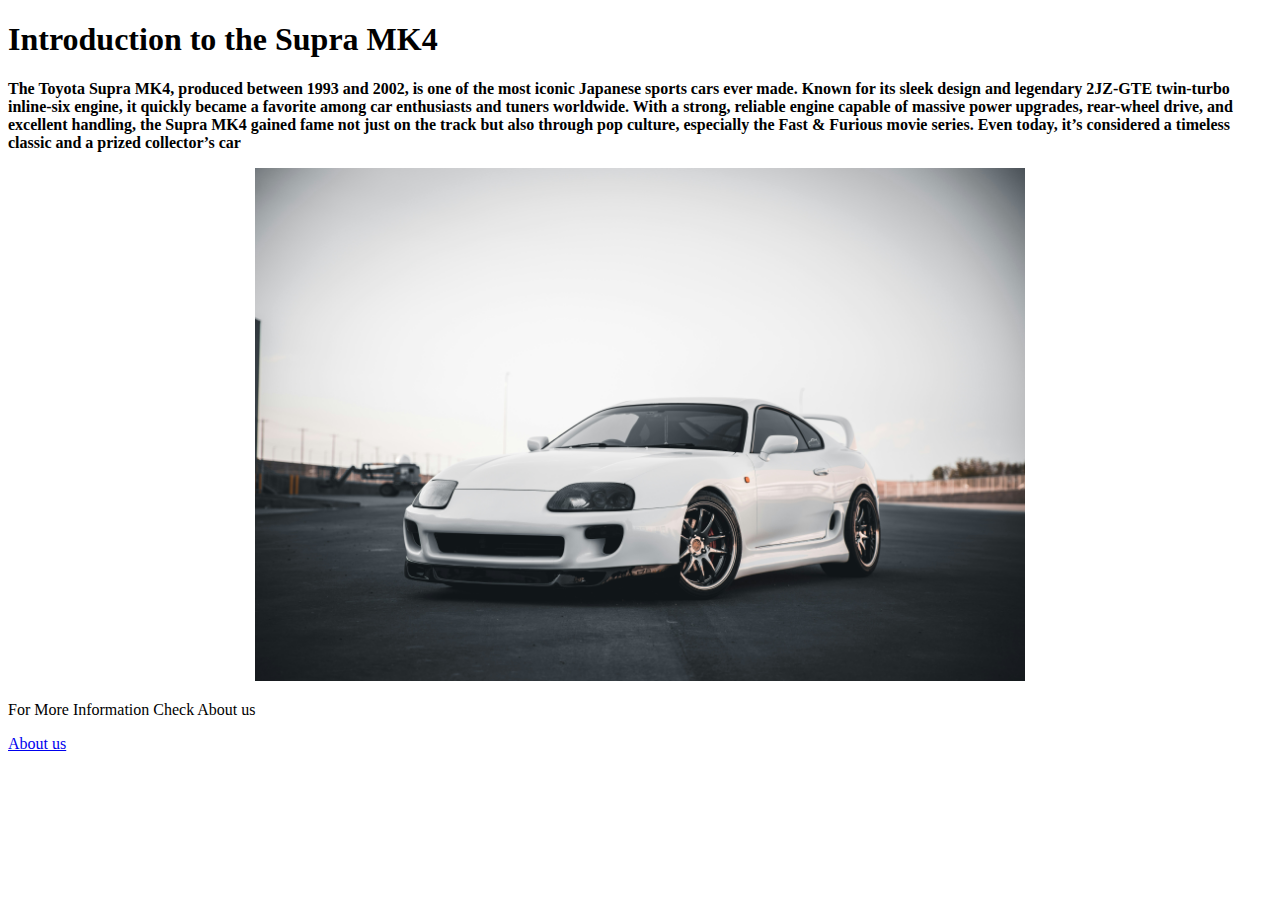
<file: second assignment/asserts/index.html>
<!DOCTYPE html>
<html lang="en">
<head>
    <meta charset="UTF-8">
    <meta name="viewport" content="width=device-width, initial-scale=1.0">
    <title>Home</title>
    <link rel="stylesheet" href="style.css">
</head>
<body>
     <!-- Hero Section -->
     <h1>Introduction to the Supra MK4</h1>
     <p><b>
     The Toyota Supra MK4, produced between 1993 and 2002, is one of the most iconic Japanese sports cars ever made. Known for its sleek design and legendary 2JZ-GTE twin-turbo inline-six engine, it quickly became a favorite among car enthusiasts and tuners worldwide. With a strong, reliable engine capable of massive power upgrades, rear-wheel drive, and excellent handling, the Supra MK4 gained fame not just on the track but also through pop culture, especially the Fast & Furious movie series. Even today, it’s considered a timeless classic and a prized collector’s car</p>
     </b>
     <center><img src="img three.jpg" alt="Supra MK4" width="770px"></center>
      <p>For More Information Check About us</p>
     <a target="_blank" href="about.html">About us</a>
    </body>
</html>
</file>
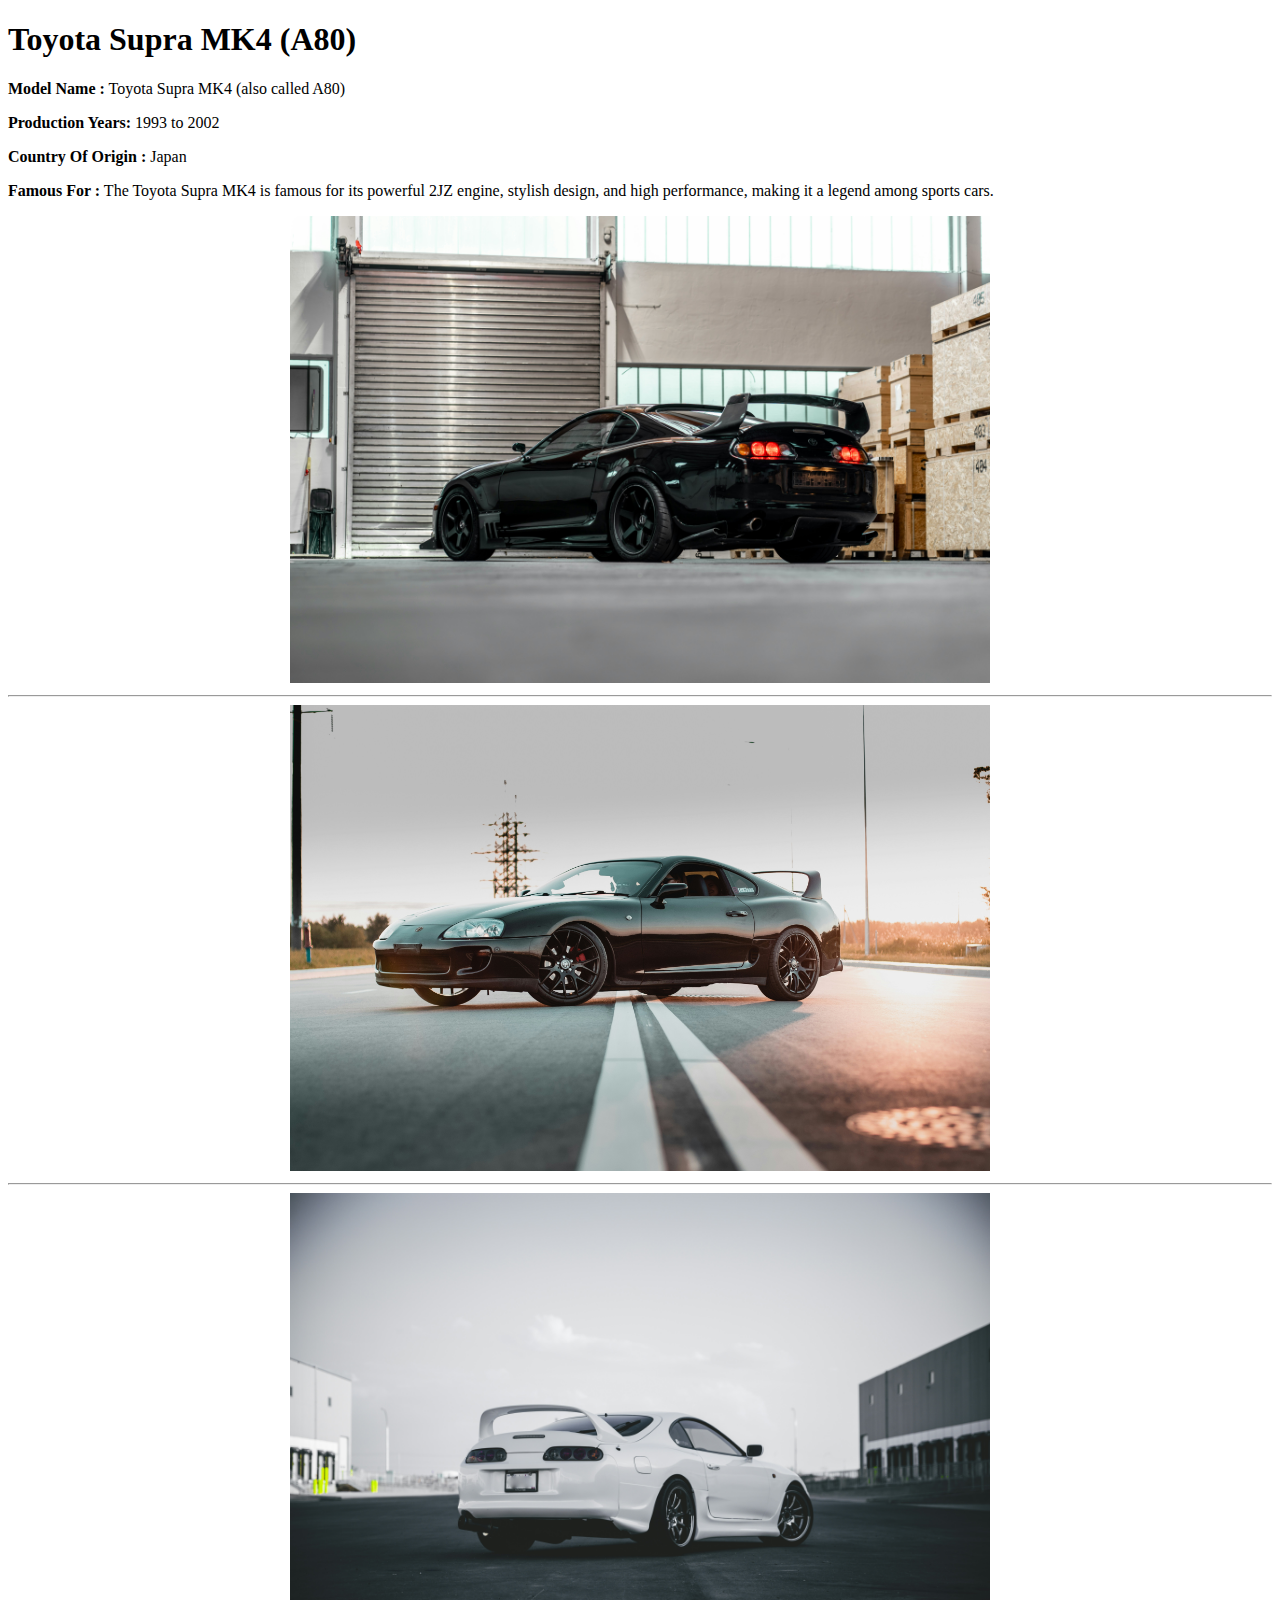
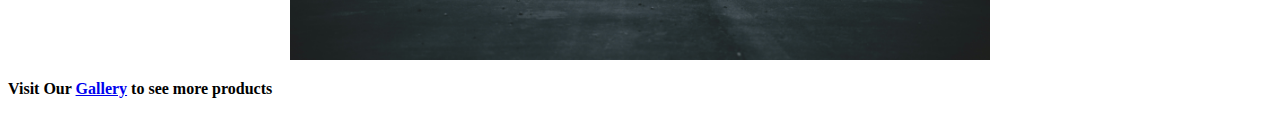
<file: second assignment/asserts/about.html>
<!DOCTYPE html>
<html lang="en">
<head>
    <meta charset="UTF-8">
    <meta name="viewport" content="width=device-width, initial-scale=1.0">
    <title>About Us</title>
</head>
<body>
  <header>
    <h1>Toyota Supra MK4 (A80)</h1>
    <p><b>Model Name :</b>
    Toyota Supra MK4 (also called A80)</p> 
    <p><b>Production Years:</b>
    1993 to 2002</p>
    <p><b>Country Of Origin :</b>
    Japan</p>
    <p><b>Famous For :</b>
        The Toyota Supra MK4 is famous for its powerful 2JZ engine, stylish design, and high performance, making it a legend among sports cars.
    </p>
  <center><img src="../asserts/img one.jpg" alt="Supra MK4" width="700px"></center> 
  <hr>

  <center><img src="../asserts/img two.jpg" alt="Supra MK4" width="700px"></center>
  <hr>
  <center><img src="../asserts/img four.jpg" alt="Supra MK4" width="700px"></center>
 
  <p><b>Visit Our <a href="gallery.html">Gallery</a> to see more products</p></b>
</header>
</body>
</html>
</file>
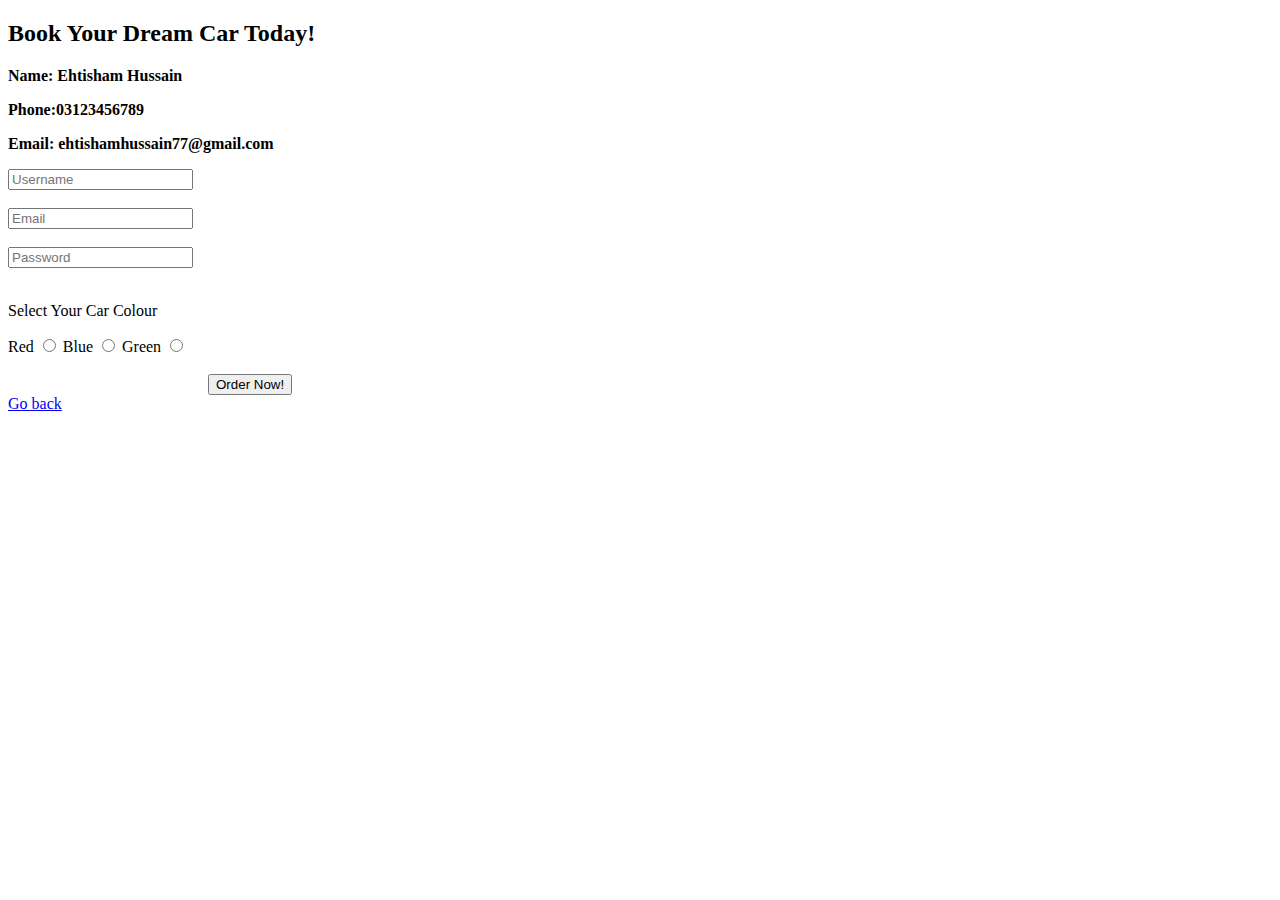
<file: second assignment/asserts/contact.html>
<!DOCTYPE html>
<html lang="en">
<head>
    <meta charset="UTF-8">
    <meta name="viewport" content="width=device-width, initial-scale=1.0">
    <title>Order Now</title>
    <link rel="stylesheet" href="style.css">
</head>
<body>
    <h2>Book Your Dream Car Today!</h2>
    <p><b>Name: Ehtisham Hussain</b></p>
    <p><b>Phone:03123456789</b></p>
     <p><b>Email: ehtishamhussain77@gmail.com</b></p>
    <form>
        <input type="text" placeholder="Username">
        <br>
        <br>
        <input type="email" placeholder="Email">
        <br>
        <br>
        <input type="password" placeholder="Password">
<br>
<br>
<p>Select Your Car Colour</p>

        <label>
           Red <input type="radio" name="Red" id="Red"> 
        </label>
        <label>
            Blue <input type="radio" name="Red" id="Red"> 
         </label>
         <label>
            Green <input type="radio" name="Red" id="Red"> 
         </label>
         <br>
         <br>
         <button class="btn">Order Now!</button>
        
    </form>
     <a href="index.html">Go back</a>    
    
</body>
</html>
</file>
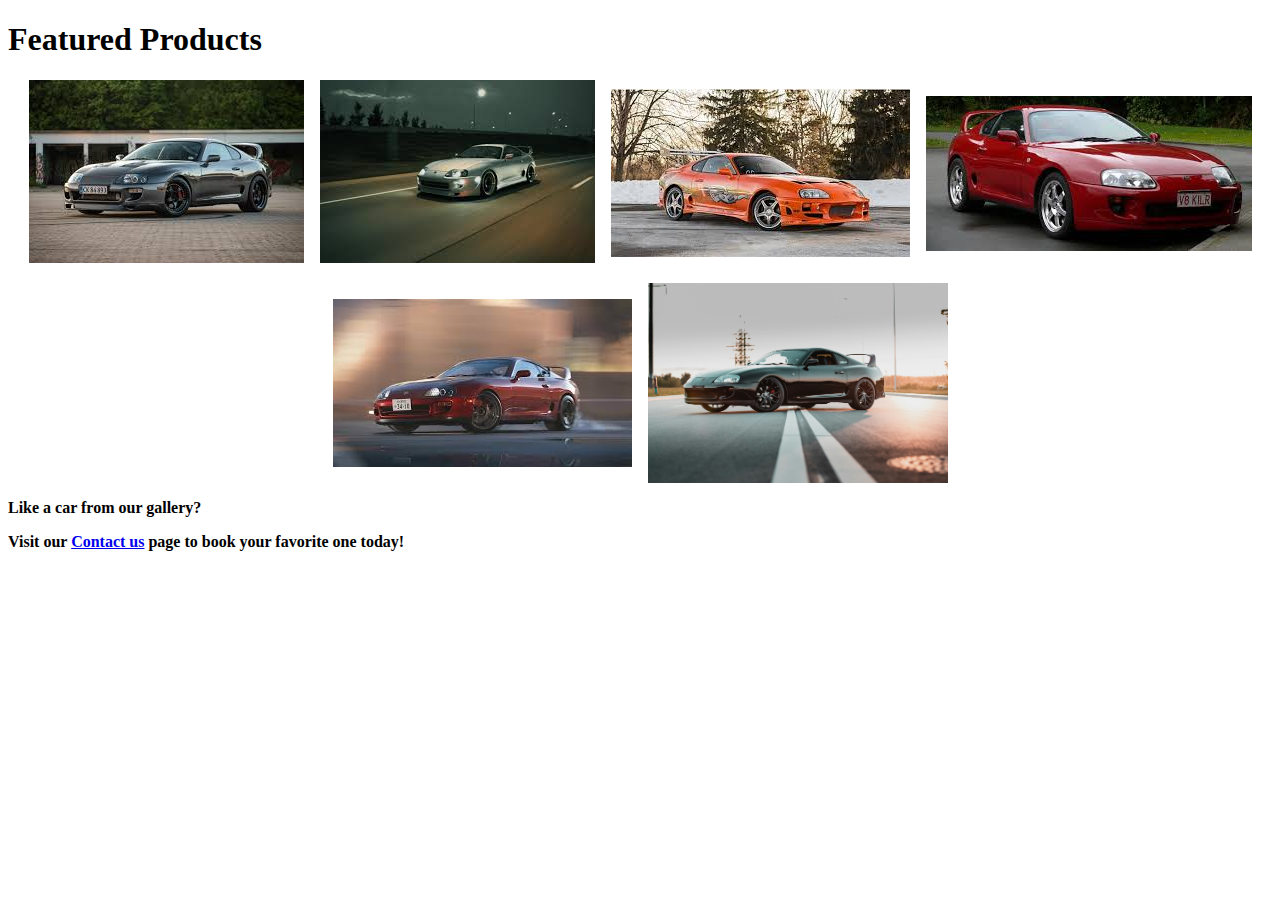
<file: second assignment/asserts/gallery.html>
<!DOCTYPE html>
<html lang="en">
<head>
    <meta charset="UTF-8">
    <meta name="viewport" content="width=device-width, initial-scale=1.0">
    <title>Gallery</title>
    <link rel="stylesheet" href="style.css">
</head>
     <!-- Hero Section -->
     <header>
        <h1>Featured Products</h1>
        <div class="nav">
            <div>
        <img src="img five.jpg" alt="Supra MK4">
    </div>
    <div>
        <img src="image eigh.jpg" alt="Supra MK4">
    </div>
        <img src="img six.jpg" alt="Supra MK4">
        <img src="img seven.jpg" alt="Supra MK4"> 
        <img src="img nine.jpg" alt="Supra MK4">   
        <img class="classone" src="img two.jpg" alt="Supra MK4">                      
    </div>
    <p><b>Like a car from our gallery?</b></p>
    <p><b>Visit our <a href="contact.html">Contact us</a> page to book your favorite one today!</b></p>
       
 
    </header>

<body>
    
</body>

</html>
</file>
<file: second assignment/asserts/style.css>
.nav{
    display: flex;
    align-items: center;
    justify-content: center;
    flex-wrap: wrap;
    gap: 1rem;
    
}
.classone{  
    width: 300px;
}

.btn{
    margin-left: 200px;
}
</file>
